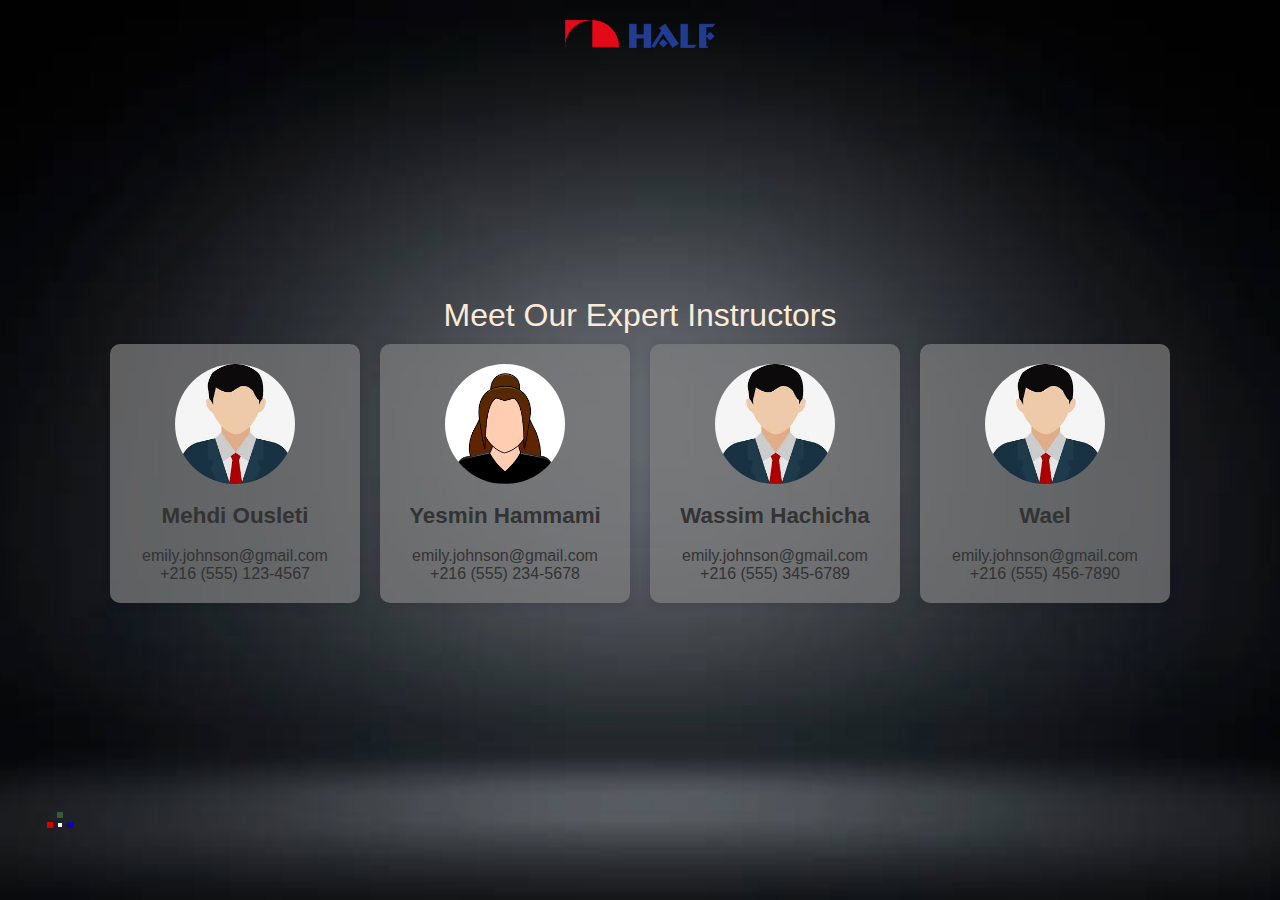
<file: pages/equipe.html>
<!DOCTYPE html>
<html lang="en">
<head>
    <meta charset="UTF-8">
    <meta name="viewport" content="width=device-width, initial-scale=1.0">
    <title>HALF</title>
    <link rel="stylesheet" href="../style.css">
    <link rel="icon" type="image/png" href="../frontend/img/logo/favicon.png">
    <link rel="stylesheet" href="https://cdnjs.cloudflare.com/ajax/libs/font-awesome/6.5.2/css/all.min.css" integrity="sha512-SnH5WK+bZxgPHs44uWIX+LLJAJ9/2PkPKZ5QiAj6Ta86w+fsb2TkcmfRyVX3pBnMFcV7oQPJkl9QevSCWr3W6A==" crossorigin="anonymous" referrerpolicy="no-referrer" />

    <link
     rel="stylesheet"
     href="https://cdnjs.cloudflare.com/ajax/libs/font-awesome/6.5.2/css/all.min.css"
     integrity="sha512-SnH5WK+bZxgPHs44uWIX+LLJAJ9/2PkPKZ5QiAj6Ta86w+fsb2TkcmfRyVX3pBnMFcV7oQPJkl9QevSCWr3W6A=="
     crossorigin="anonymous"
     referrerpolicy="no-referrer"
   />
    <style>
        @import url('https://fonts.googleapis.com/css2?family=Nunito:wght@200;300;400;600;700;800&display=swap');

        /* General Reset */
        * {
            margin: 0;
            padding: 0;
            box-sizing: border-box;
        }

        body {
            font-family: Arial, sans-serif;
            background-image: url(../img/logo/background.jpg);
            color: #333;
            background-size: cover; /* Cover the entire background */
            background-position: center; /* Center the image */
            background-repeat: no-repeat;
        }

        /* Outer Container */
        .outer-container {
            max-width: 1200px;
            margin: 0 auto;
            padding: 20px;
        }

        /* Inner Container */
        .inner-container {
            text-align: center;
        }

        /* Section Headings */
        .section-head-text {
            font-size: 2em;
            margin-bottom: 10px;
        }

        .section-subhead-text {
            font-size: 1.2em;
            color: #666;
            margin-bottom: 30px;
        }

        /* Team Card Styles */
        .team-card-container {
            display: flex;
            justify-content: center;
            flex-wrap: wrap; /* Allow cards to wrap to the next line on smaller screens */
            gap: 20px; /* Add space between the cards */
        }

        .team-card {
            background-color: rgba(128, 128, 128, 0.7); /* Gray with 70% opacity */
            border-radius: 10px;
            box-shadow: 0 2px 8px rgba(0, 0, 0, 0.1);
            text-align: center;
            padding: 20px;
            transition: transform 0.2s;
            width: calc(25% - 20px); /* Adjust width to fit 4 cards in a row */
            min-width: 250px; /* Ensure cards have a minimum width */
        }

        .team-card:hover {
            transform: translateY(-5px);
        }

        .img-wrapper {
            margin-bottom: 15px;
        }

        .team-img {
            width: 100%;
            height: auto;
            border-radius: 50%;
            max-width: 120px;
        }

        .name {
            font-weight: bold;
            font-size: 1.4em;
        }

        .position {
            font-size: 1em;
            color: #888;
            margin-bottom: 15px;
        }

        /* Social Media Links */
        .social-media-links a {
            margin: 0 5px;
        }

        .social-media-links img {
            width: 25px;
            height: 25px;
        }

        /* Footer Styles */
        footer {
            background-color: transparent;
            padding: 15px 0;
            text-align: center;
        }

        .menu {
            list-style: none;
            display: flex;
            justify-content: center;
            padding: 0;
        }

        .menu li {
            margin: 0 15px;
        }

        .menu li a {
            color: #333;
            text-decoration: none;
            font-size: 1.5em;
        }

        /* Responsive Design */
        @media (max-width: 768px) {
            .team-card {
                width: calc(50% - 20px); /* Two cards in a row on smaller screens */
            }
        }

        @media (max-width: 500px) {
            .team-card {
                width: 90%; /* Full width on mobile */
            }
        }
    </style>
</head>
<body>
    <div class="logo">
        <img src="../img/logo/logo.png">
    </div>
    <div class="outer-container">
        <div class="inner-container">
            <p class="section-head-text" style="color: antiquewhite;">Meet Our Expert Instructors</p>
            <div class="team-card-container">
                <div class="team-card">
                    <div class="img-wrapper">
                        <img class="team-img" src="../img/logo/equipe_m.jpg">
                    </div>
                    <p class="name"><i class="fas fa-user"></i>Mehdi Ousleti</p><br>
                    <p class="gmail"><i class="fas fa-envelope"></i> emily.johnson@gmail.com</p>
                    <p class="phone"><i class="fas fa-phone"></i> +216 (555) 123-4567</p>
                </div>
            
                <div class="team-card">
                    <div class="img-wrapper">
                        <img class="team-img" src="../img/logo/equipe_f.png">
                    </div>
                    <p class="name"><i class="fas fa-user"></i>Yesmin Hammami</p><br>
                    <p class="gmail"><i class="fas fa-envelope"></i> emily.johnson@gmail.com</p>
                    <p class="phone"><i class="fas fa-phone"></i> +216 (555) 234-5678</p>
                </div>
            
                <div class="team-card">
                    <div class="img-wrapper">
                        <img class="team-img" src="../img/logo/equipe_m.jpg">
                    </div>
                    <p class="name"><i class="fas fa-user"></i>Wassim Hachicha</p><br>
                    <p class="gmail"><i class="fas fa-envelope"></i> emily.johnson@gmail.com</p>
                    <p class="phone"><i class="fas fa-phone"></i> +216 (555) 345-6789</p>
                </div>
            
                <div class="team-card">
                    <div class="img-wrapper">
                        <img class="team-img" src="../img/logo/equipe_m.jpg">
                    </div>
                    <p class="name"><i class="fas fa-user"></i>Wael </p><br>
                    <p class="gmail"><i class="fas fa-envelope"></i> emily.johnson@gmail.com</p>
                    <p class="phone"><i class="fas fa-phone"></i> +216 (555) 456-7890</p>
                </div>
            </div>
            
        </div>
    </div>
</body>
<footer>
    <ul class="menu">
        <div class="toggleBtn"><i class="fa-solid fa-plus"></i></div>
        <li style="--x:-1;--y:0;--clr:#da0000;">
            <a href="../index.html"><i class="fa-solid fa-house"></i></a>
        </li>
        <li style="--x:1;--y:0;--clr:#1403ab;">
            <a href="../frontend/pages/equipe.html"><i class="fa-solid fa-gear"></i></a>
        </li>
        <li style="--x:0;--y:-1;--clr:#345b3e;">
            <a href="contact.html"><i class="fa-solid fa-user"></i></a>
        </li>
    </ul>
    <script>
        let toggleBtn = document.querySelector('.toggleBtn');
        let menu = document.querySelector('.menu');
        toggleBtn.onclick = function() {
            menu.classList.toggle('active');
        }
    </script>
</footer>
</html>
</file>
<file: style.css>
body {
    background-color: #000000; /* Dark gray background */
}
.logo {
    position: absolute;
    top: 20px;
    left: 50%;
    transform: translateX(-50%);
    z-index: 1000;
}

.logo img {
    width: 150px; /* Adjust the size of the logo as needed */
}
@import url("https://fonts.googleapis.com/css2?family=Montserrat:wght@500;600;700;800&display=swap");
:root {
  --card-width: 200px;
  --card-height: 300px;
  --card-transition-duration: 800ms;
  --card-transition-easing: ease;
}

* {
  box-sizing: border-box;
  margin: 0;
  padding: 0;
}

body {
  width: 100%;
  height: 100vh;
  display: flex;
  justify-content: center;
  align-items: center;
  background: rgba(0, 0, 0, 0.787);
  overflow: hidden;
}

button {
  border: none;
  background: none;
  cursor: pointer;
}
button:focus {
  outline: none;
  border: none;
}

.app {
  position: relative;
  width: 100%;
  height: 100%;
  display: flex;
  justify-content: center;
  align-items: center;
}
.app__bg {
  position: absolute;
  width: 100%;
  height: 100%;
  z-index: -5;
  filter: blur(8px);
  pointer-events: none;
  user-select: none;
  overflow: hidden;
}
.app__bg::before {
  content: "";
  position: absolute;
  left: 0;
  top: 0;
  width: 100%;
  height: 100%;
  background: #000;
  z-index: 1;
  opacity: 0.8;
}
.app__bg__image {
  position: absolute;
  left: 50%;
  top: 50%;
  transform: translate(-50%, -50%) translateX(var(--image-translate-offset, 0));
  width: 180%;
  height: 180%;
  transition: transform 1000ms ease, opacity 1000ms ease;
  overflow: hidden;
}
.app__bg__image img {
  width: 100%;
  height: 100%;
  object-fit: cover;
}
.app__bg__image.current--image {
  opacity: 1;
  --image-translate-offset: 0;
}
.app__bg__image.previous--image, .app__bg__image.next--image {
  opacity: 0;
}
.app__bg__image.previous--image {
  --image-translate-offset: -25%;
}
.app__bg__image.next--image {
  --image-translate-offset: 25%;
}

.cardList {
  position: absolute;
  width: calc(3 * var(--card-width));
  height: auto;
}
.cardList__btn {
  --btn-size: 35px;
  width: var(--btn-size);
  height: var(--btn-size);
  position: absolute;
  top: 50%;
  transform: translateY(-50%);
  z-index: 100;
}
.cardList__btn.btn--left {
  left: -5%;
}
.cardList__btn.btn--right {
  right: -5%;
}
.cardList__btn .icon {
  width: 100%;
  height: 100%;
}
.cardList__btn .icon svg {
  width: 100%;
  height: 100%;
}
.cardList .cards__wrapper {
  position: relative;
  width: 100%;
  height: 100%;
  perspective: 1000px;
}

.card {
  --card-translateY-offset: 100vh;
  position: absolute;
  left: 50%;
  top: 50%;
  transform: translate(-50%, -50%) translateX(var(--card-translateX-offset)) translateY(var(--card-translateY-offset)) rotateY(var(--card-rotation-offset)) scale(var(--card-scale-offset));
  display: inline-block;
  width: var(--card-width);
  height: var(--card-height);
  transition: transform var(--card-transition-duration) var(--card-transition-easing);
  user-select: none;
}
.card::before {
  content: "";
  position: absolute;
  left: 0;
  top: 0;
  width: 100%;
  height: 100%;
  background: #000;
  z-index: 1;
  transition: opacity var(--card-transition-duration) var(--card-transition-easing);
  opacity: calc(1 - var(--opacity));
}
.card__image {
  position: relative;
  width: 100%;
  height: 100%;
}
.card__image img {
  position: absolute;
  left: 0;
  top: 0;
  width: 100%;
  height: 100%;
  object-fit: cover;
}
.card.current--card {
  --current-card-rotation-offset: 0;
  --card-translateX-offset: 0;
  --card-rotation-offset: var(--current-card-rotation-offset);
  --card-scale-offset: 1.2;
  --opacity: 0.8;
}
.card.previous--card {
  --card-translateX-offset: calc(-1 * var(--card-width) * 1.1);
  --card-rotation-offset: 25deg;
}
.card.next--card {
  --card-translateX-offset: calc(var(--card-width) * 1.1);
  --card-rotation-offset: -25deg;
}
.card.previous--card, .card.next--card {
  --card-scale-offset: 0.9;
  --opacity: 0.4;
}

.infoList {
  position: absolute;
  width: calc(3 * var(--card-width));
  height: var(--card-height);
  pointer-events: none;
}
.infoList .info__wrapper {
  position: relative;
  width: 100%;
  height: 100%;
  display: flex;
  justify-content: flex-start;
  align-items: flex-end;
  perspective: 1000px;
  transform-style: preserve-3d;
}

.info {
  margin-bottom: calc(var(--card-height) / 8);
  margin-left: calc(var(--card-width) / 1.5);
  transform: translateZ(2rem);
  transition: transform var(--card-transition-duration) var(--card-transition-easing);
}
.info .text {
  position: relative;
  font-family: "Montserrat";
  font-size: calc(var(--card-width) * var(--text-size-offset, 0.2));
  white-space: nowrap;
  color: #fff;
  width: fit-content;
}
.info .name,
.info .location {
  text-transform: uppercase;
}
.info .location {
  font-weight: 800;
}
.info .location {
  --mg-left: 40px;
  --text-size-offset: 0.12;
  font-weight: 600;
  margin-left: var(--mg-left);
  margin-bottom: calc(var(--mg-left) / 2);
  padding-bottom: 0.8rem;
}
.info .location::before, .info .location::after {
  content: "";
  position: absolute;
  background: #fff;
  left: 0%;
  transform: translate(calc(-1 * var(--mg-left)), -50%);
}
.info .location::before {
  top: 50%;
  width: 20px;
  height: 5px;
}
.info .location::after {
  bottom: 0;
  width: 60px;
  height: 2px;
}
.info .description {
  --text-size-offset: 0.065;
  font-weight: 500;
}
.info.current--info {
  opacity: 1;
  display: block;
}
.info.previous--info, .info.next--info {
  opacity: 0;
  display: none;
}

.loading__wrapper {
  position: fixed;
  left: 0;
  top: 0;
  width: 100%;
  height: 100%;
  display: flex;
  flex-direction: column;
  justify-content: center;
  align-items: center;
  background: #000;
  z-index: 200;
}
.loading__wrapper .loader--text {
  color: #fff;
  font-family: "Montserrat";
  font-weight: 500;
  margin-bottom: 1.4rem;
}
.loading__wrapper .loader {
  position: relative;
  width: 200px;
  height: 2px;
  background: rgba(255, 255, 255, 0.25);
}
.loading__wrapper .loader span {
  position: absolute;
  left: 0;
  top: 0;
  width: 100%;
  height: 100%;
  background: red;
  transform: scaleX(0);
  transform-origin: left;
}

@media only screen and (min-width: 800px) {
  :root {
    --card-width: 250px;
    --card-height: 400px;
  }
}
.support {
  position: absolute;
  right: 10px;
  bottom: 10px;
  padding: 10px;
  display: flex;
}
.support a {
  margin: 0 10px;
  color: #fff;
  font-size: 1.8rem;
  backface-visibility: hidden;
  transition: all 150ms ease;
}
.support a:hover {
  transform: scale(1.1);
}


*{
    margin: 0;
    padding: 0;
    box-sizing: border-box;
}
body{
    display: flex;
    justify-content: center;
    align-items: center;
    min-height: 100vh;
    background: #2f363e;
}
.menu
{
    position: relative;
    width: 220px;
    height: 220px;
    display: flex;
    justify-content: center;
    align-items: center;
}
.menu li{
    position: absolute;
    list-style: none;
    transition: 0.75s;
    width: 5px;
    height: 5px;
    border: 3px solid var(--clr);
    transform: translateX(calc(var(--x) * 16px)) translateY(calc(var(--y) * 16px));
    transition-delay: calc(0.1s * var(--y)); 
}


.menu.active li{
    transform: translateX(calc(var(--x) * 80px)) translateY(calc(var(--y) * 80px));
    width: 60px;
    height: 60px;
}
.menu li i{
    scale: 0;
    transition-delay:  calc(0.1s * var(--y));
}
.menu.active li i
{
   scale: 1;
}
.menu li a{
    position: absolute;
    inset: 0;
    font-size: 2em;
    display: flex;
    justify-content: center;
    align-items: center;
    color: var(--clr);
    transition: 0.5s;
    text-decoration: none;
}
.menu li a:hover
{
    transition: 0s;
    background: var(--clr);
    color: #333;
    box-shadow: 0 0 10px var(--clr),
    0 0 30px var(--clr),
    0 0 50px var(--clr);
}



/* Footer CSS */
footer {
    position: fixed; /* Fixes the footer at the bottom */
    bottom: 0; /* Aligns the footer to the bottom */
    left: 0; /* Aligns the footer to the left */
    width: 0%; /* Full width of the footer */
    background-color: transparent; /* Background color for the footer */
    color: #fff; /* Text color for the footer */
    text-align: left; /* Aligns text to the left */
    padding: 0px; /* Padding for the footer */
    box-shadow: 0 -2px 5px rgba(0, 0, 0, 0.3); /* Optional shadow for depth */
    z-index: 1000; /* Ensures the footer is above other elements */
}

/* Menu styles within footer */
footer .menu {
    position: relative;
    width: 120px;
    height: 120px;
    display: flex;
    justify-content: center;
    align-items: center;
}

footer .menu li {
    position: absolute;
    list-style: none;
    transition: 0.75s;
    width: 5px;
    height: 5px;
    border: 3px solid var(--clr);
    transform: translateX(calc(var(--x) * 10px)) translateY(calc(var(--y) * 10px));
    transition-delay: calc(0.1s * var(--y));
}

footer .menu.active li {
    transform: translateX(calc(var(--x) * 40px)) translateY(calc(var(--y) * 40px));
    width: 40px;
    height: 40px;
}

footer .menu li i {
    scale: 0;
    transition-delay: calc(0.1s * var(--y));
}

footer .menu.active li i {
    scale: 1;
}

footer .menu li a {
    position: absolute;
    inset: 0;
    font-size: 1.5em;
    display: flex;
    justify-content: center;
    align-items: center;
    color: var(--clr);
    transition: 0.5s;
    text-decoration: none;
}

footer .menu li a:hover {
    transition: 0s;
    background: var(--clr);
    color: #333;
    box-shadow: 0 0 10px var(--clr), 0 0 30px var(--clr), 0 0 50px var(--clr);
}

footer .menu .toggleBtn {
    position: absolute;
    width: 40px;
    height: 40px;
    display: flex;
    justify-content: center;
    align-items: center;
    z-index: 10000;
    cursor: pointer;
    color: #fff;
    font-size: 1.5em;
}

footer .menu .toggleBtn i {
    z-index: 1000;
    transition: 0.75s;
    font-size: 1.2em;
    transform: scale(0) rotate(0deg);
}

footer .menu.active .toggleBtn i {
    transform: scale(1) rotate(315deg);
}

footer .menu .toggleBtn::before {
    content: "";
    position: absolute;
    width: 4px;
    height: 4px;
    background: #fff;
    transition: 0.5s;
}

footer .menu.active .toggleBtn::before {
    width: 40px;
    height: 40px;
    background: transparent;
    border: 3px solid #fff;
    box-sizing: border-box;
}
</file>
